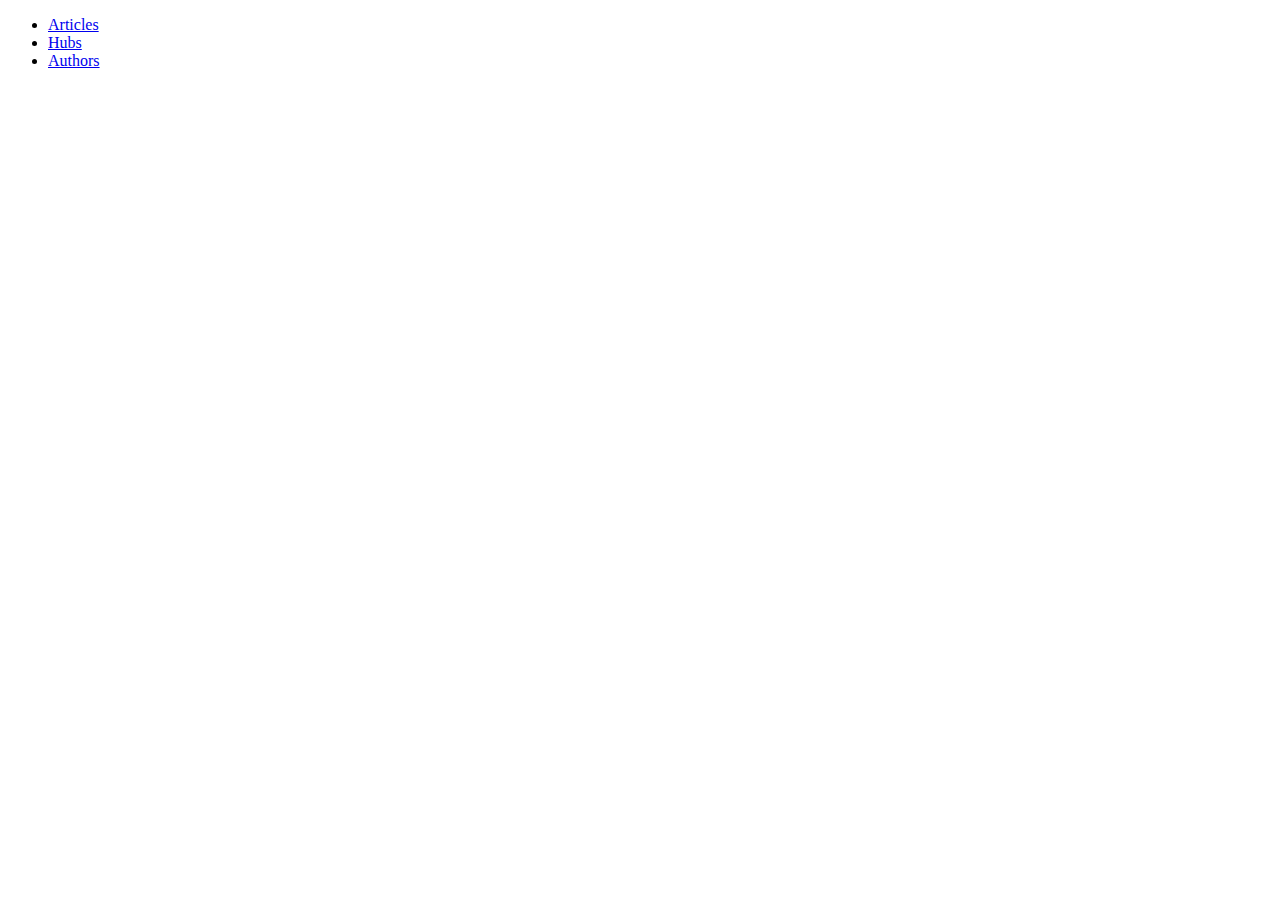
<file: content_list.html>
<!DOCTYPE html>
<html lang="en">
<head>
    <meta charset="UTF-8">
    <meta name="viewport" content="width=device-width, initial-scale=1.0">
    <title>Document</title>
</head>
<body>
    <ul>
        <li><a href="index.html">Articles</a></li>
        <li><a href="hubs.html">Hubs</a></li>
        <li><a href="author.html">Authors</a></li>
    </ul>
</body>
</html>
</file>
